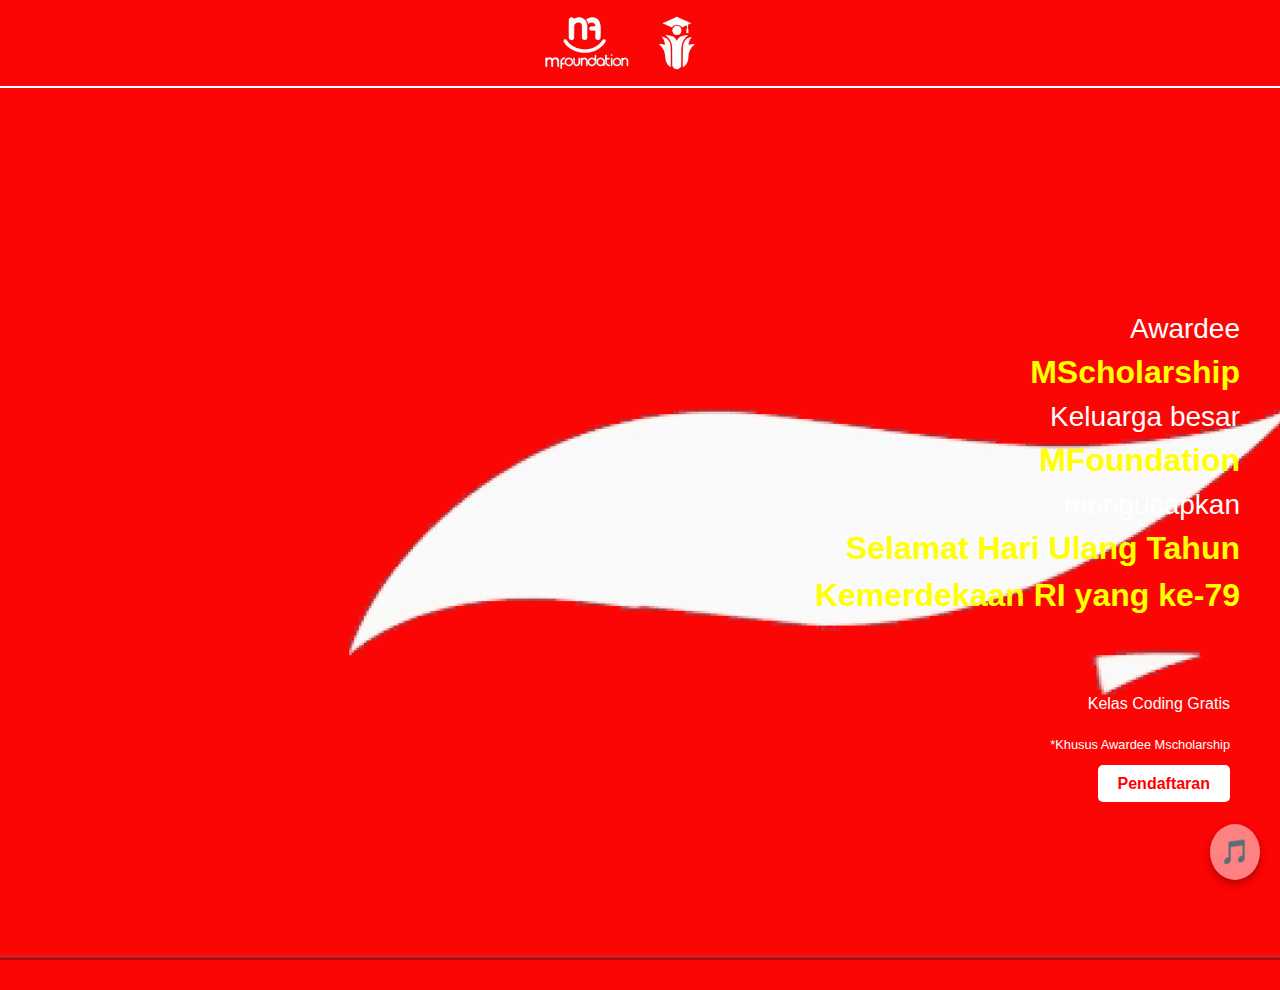
<file: index.html>
<!DOCTYPE html>
<html lang="en">
<head>
    <meta charset="UTF-8">
    <meta name="viewport" content="width=device-width, initial-scale=1.0">
    <title>Gift Awardee</title>
    <link rel="stylesheet" href="https://maxcdn.bootstrapcdn.com/bootstrap/4.5.2/css/bootstrap.min.css">
    <link rel="stylesheet" href="css/styles.css">
</head>
<body>
<nav class="navbar navbar-expand-lg navbar-light bg-transparent fixed-top">
    <div class="container d-flex justify-content-center">
        <div class="navbar-brand d-flex justify-content-center">
            <img src="images/logo-1.png" class="logo" alt="Logo 1">
            <img src="images/logo-2.png" class="logo" alt="Logo 2">
        </div>
    </div>
</nav>

<div class="main-content d-flex">
    <div class="image-container">
        <img src="video/logo 79.gif" alt="79 Logo GIF" class="background-gif">
    </div>

    <div class="content text-right text-md-right text-center">
        <div class="text-content text-md-right text-center pt-5">
            <h3 class="pt-5">Awardee</h3>
            <h2><strong>MScholarship</strong></h2>
            <div class="space"></div>
            <h3>Keluarga besar</h3>
            <h2><strong>MFoundation</strong></h2>
            <h3>mengucapkan</h3>
            <h2><strong>Selamat Hari Ulang Tahun</strong></h2>
            <h2><strong>Kemerdekaan RI yang ke-79</strong></h2>
        </div>
        <div class="registration text-md-right text-center mb-2">
            <p>Kelas Coding Gratis</p>
            <p><small>*Khusus Awardee Mscholarship</small></p>
            <a href="form/form.html" class="register-btn">Pendaftaran</a>
        </div>
    </div>
</div>

<audio id="background-music" autoplay loop>
    <source src="video/music/music.MP3" type="audio/mpeg">
    Your browser does not support the audio element.
</audio>
<button id="music-control">🎵</button>

<script src="https://code.jquery.com/jquery-3.5.1.slim.min.js"></script>
<script src="https://cdn.jsdelivr.net/npm/@popperjs/core@2.9.3/dist/umd/popper.min.js"></script>
<script src="https://stackpath.bootstrapcdn.com/bootstrap/4.5.2/js/bootstrap.min.js"></script>
<script src="js/script.js"></script>
</body>
</html>
</file>
<file: css/styles.css>
body, html {
    margin-top: 30px;
    padding: 0;
    height: 100%;
    font-family: Arial, sans-serif;
    background-color: #fc0505; /* Background merah */
    color: white;
    overflow-x: hidden;
    margin-bottom: 60px;
}

.navbar {
    z-index: 3;
    border-bottom: 2px solid #fff;
    animation: slideDown 1.5s ease-out;
}

.logo {
    height: 60px;
    width: auto;
    animation: fadeIn 2s ease-out, bounceIn 2s ease-in-out infinite alternate;
}

.main-content {
    display: flex;
    height: 100vh;
    width: 100%;
    flex-direction: row;
}

.image-container {
    width: 50%;
    height: 100%;
    position: relative;
}

.background-gif {
    width: auto;
    height: 100vh; /* Ensure the GIF covers the full height of the viewport */
    min-width: 100%; /* Ensure the GIF covers the width if height causes overflow */
    object-fit: cover; /* Maintain aspect ratio and cover the element */
    position: absolute;
    top: 0;
    left: 0;
    z-index: 1;
}


.content {
    width: 50%;
    padding: 20px;
    display: flex;
    flex-direction: column;
    justify-content: center;
    z-index: 2;
    animation: fadeInLeft 2s ease-out;
}

.text-content {
    padding: 20px;
}

.text-content h2, .text-content h3 {
    animation: fadeInUp 1.5s ease-out;
}

.text-content strong {
    color: #ffff00;
    animation: pulseGlow 3s infinite alternate;
}

.registration {
    margin-top: 30px;
    animation: slideUp 2s ease;
    padding-right: 30px;
    padding-top: 20px;
}

.register-btn {
    padding: 10px 20px;
    background-color: white;
    color: red;
    text-decoration: none;
    font-weight: bold;
    border-radius: 5px;
    margin-top: 10px;
    animation: pulsate 1.5s infinite;
    transition: background 0.3s ease, transform 0.3s ease;
}

.register-btn:hover {
    background-color: #f0f0f0;
    transform: scale(1.05);
}

#music-control {
    position: fixed;
    bottom: 20px;
    right: 20px;
    background: rgba(255, 255, 255, 0.5);
    border: none;
    color: white;
    font-size: 24px;
    cursor: pointer;
    padding: 10px;
    border-radius: 50%;
    box-shadow: 0 4px 8px rgba(0, 0, 0, 0.3);
    transition: background 0.3s ease;
    z-index: 4;
    animation: bounce 2s infinite;
}

#music-control:hover {
    background: rgba(255, 255, 255, 0.7);
}

@media (max-width: 768px) {
    .main-content {
        flex-direction: column;
    }

    .image-container, .background-gif {
        width: 100%;
        height: auto;
        margin-left: 0px; /* Geser gambar ke sebelah kiri dengan margin */
    }

    .content {
        width: 100%;
        text-align: center;
        padding-top: 100px;
        animation: fadeIn 2s ease-out;
        padding-bottom: 50px;
    }

    .text-content h2, .text-content h3 {
        font-size: 24px;
    }

    .text-content strong {
        font-size: 46px;
    }

    .register-btn {
        font-size: 18px;
        padding: 8px 15px;
    }

}

/* Keyframes for Animations */
@keyframes zoomInOut {
    0% { transform: scale(1); }
    50% { transform: scale(1.2); }
    100% { transform: scale(1); }
}

@keyframes moveButton {
    0% { transform: translateX(0); }
    50% { transform: translateX(20px); }
    100% { transform: translateX(0); }
}

@keyframes fadeIn {
    from { opacity: 0; }
    to { opacity: 1; }
}

@keyframes fadeInUp {
    from { opacity: 0; transform: translateY(20px); }
    to { opacity: 1; transform: translateY(0); }
}

@keyframes fadeInLeft {
    from { opacity: 0; transform: translateX(-20px); }
    to { opacity: 1; transform: translateX(0); }
}

@keyframes slideDown {
    from { opacity: 0; transform: translateY(-100px); }
    to { opacity: 1; transform: translateY(0); }
}

@keyframes slideUp {
    from { opacity: 0; transform: translateY(100px); }
    to { opacity: 1; transform: translateY(0); }
}

@keyframes pulse {
    0% { transform: scale(1); }
    50% { transform: scale(1.1); }
    100% { transform: scale(1); }
}

@keyframes pulseGlow {
    0% { text-shadow: 0 0 5px #ffff00; }
    100% { text-shadow: 0 0 20px #ffff00; }
}

@keyframes bounce {
    0%, 20%, 50%, 80%, 100% { transform: translateY(0); }
    40% { transform: translateY(-20px); }
    60% { transform: translateY(-10px); }
}

@keyframes bounceIn {
    from, 20%, 40%, 60%, 80%, to { transform: scale(1); }
    20% { transform: scale(1.1); }
    40% { transform: scale(0.9); }
    60% { transform: scale(1.1); }
    80% { transform: scale(0.95); }
    to { transform: scale(1); }
}

@keyframes pulsate {
    0% { transform: scale(1); }
    50% { transform: scale(1.1); }
    100% { transform: scale(1); }
}
</file>
